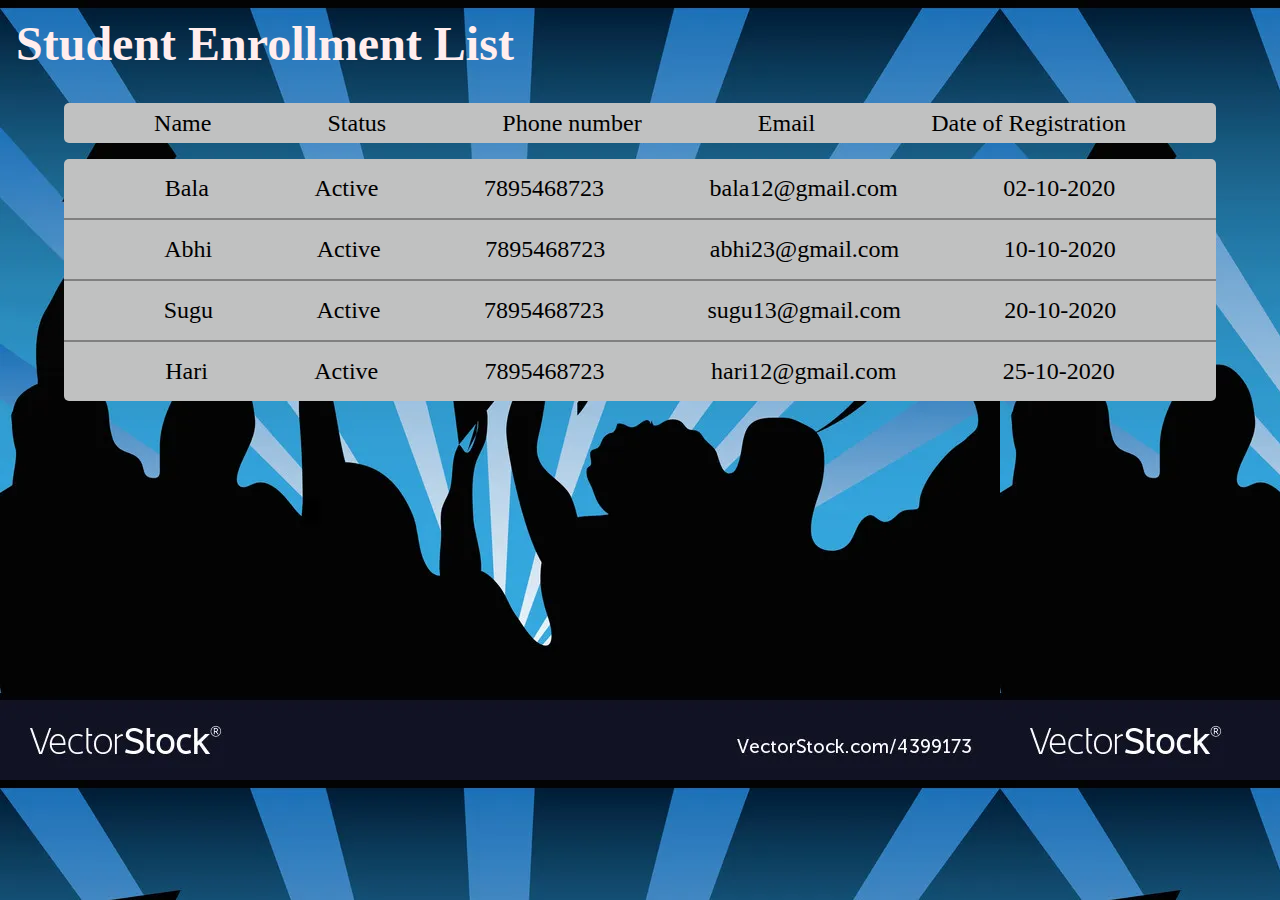
<file: index.html>
<!DOCTYPE html>
<html lang="en">
  <head>
    <meta charset="UTF-8" />
    <meta name="viewport" content="width=device-width, initial-scale=1.0" />
    <title>ui</title>
    <link rel="stylesheet" href="./style.css" />
  </head>
  <body>
    <h1>Student Enrollment List</h1>
    <div class="student-list-top">
      <span>Name</span>
      <span>Status</span>
      <span>Phone number</span>
      <span>Email</span>
      <span>Date of Registration</span>
    </div>
    <div class="student-count">
      <ol>
        <li class="p1">
          <span>Bala</span>
          <span>Active</span>
          <span>7895468723</span>
          <span>bala12@gmail.com</span>
          <span>02-10-2020</span>
        </li>
        <hr color="gray" />
        <li class="p1">
          <span>Abhi</span>
          <span>Active</span>
          <span>7895468723</span>
          <span>abhi23@gmail.com</span>
          <span>10-10-2020</span>
        </li>
        <hr color="gray" />
        <li class="p1">
          <span>Sugu</span>
          <span>Active</span>
          <span>7895468723</span>
          <span>sugu13@gmail.com</span>
          <span>20-10-2020</span>
        </li>
        <hr color="gray" />
        <li class="p1">
          <span>Hari</span>
          <span>Active</span>
          <span>7895468723</span>
          <span>hari12@gmail.com</span>
          <span>25-10-2020</span>
        </li>
      </ol>
    </div>
  </body>
</html>
</file>
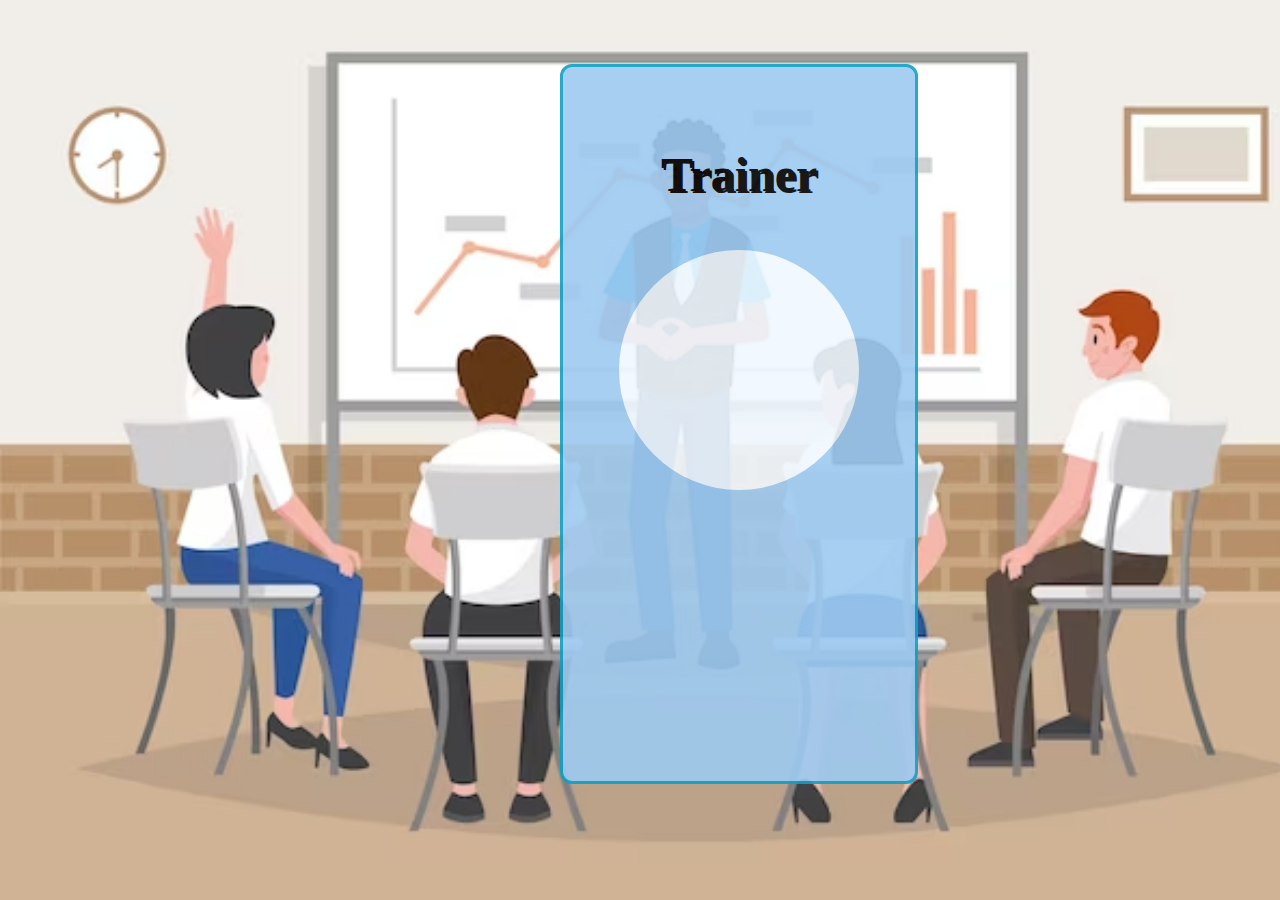
<file: home.html>
<!DOCTYPE html>
<html lang="en">
  <head>
    <meta charset="UTF-8" />
    <meta name="viewport" content="width=device-width, initial-scale=1.0" />
    <title>home</title>
    <link rel="stylesheet" href="./home.css" />
    <link
      rel="stylesheet"
      href="https://cdnjs.cloudflare.com/ajax/libs/font-awesome/6.4.2/css/all.min.css"
      integrity="sha512-z3gLpd7yknf1YoNbCzqRKc4qyor8gaKU1qmn+CShxbuBusANI9QpRohGBreCFkKxLhei6S9CQXFEbbKuqLg0DA=="
      crossorigin="anonymous"
      referrerpolicy="no-referrer"
    />
  </head>
  <body>
    <div class="overlay">
      <h2 class="top-1">Trainer</h2>
      <div class="icon">
        <i class="fa-solid fa-user"></i>
      </div>
    </div>
  </body>
</html>
</file>
<file: style.css>
* {
  margin: 0;
  padding: 0;
  box-sizing: border-box;
}

body {
  height: 100vh;
  width: 100vw;
  flex-direction: column;
  background-image: url("./graduation-students-background-vector-4399173.webp");
}

h1 {
  padding: 1rem;
  font-size: 3rem;
  font-weight: 900;
  color: rgb(255, 238, 238);
}

.student-list-top {
  height: 2.5rem;
  padding: 1rem 2rem;
  margin: 1rem 4rem;
  font-size: 1.5rem;
  font-weight: 500;
  color: #000000;
  background-color: rgb(192, 193, 193);
  display: flex;
  justify-content: space-around;
  align-items: center;
  border-radius: 5px;
}

.student-count {
  border-radius: 5px;
  align-items: center;
  margin: 1rem 4rem;
  background-color: rgb(192, 193, 193);
}

.p1 {
  display: flex;
  align-items: center;
  justify-content: space-around;
  padding: 1rem 3rem;
  font-size: 1.5rem;
}
</file>
<file: home.css>
* {
  margin: 0;
  padding: 0;
  box-sizing: border-box;
}

body {
  height: 100vh;
  width: 100vw;
  background-image: url(./organic-flat-people-business-training-illustration_23-2148922296.avif);
  background-repeat: no-repeat;
  background-size: cover;
  position: relative;
}

.overlay {
  position: absolute;
  width: 28%;
  height: 80%;
  top: 4rem;
  left: 35rem;
  background-color: rgb(157, 202, 241);
  display: flex;
  align-items: center;
  justify-content: start;
  flex-direction: column;
  opacity: 0.9;
  border: 3px solid rgb(17, 160, 196);
  border-radius: 12px;
  z-index: -1;
}

.top-1 {
  margin-top: 5rem;
  display: flex;
  align-items: center;
  justify-content: center;
  font-size: 3rem;
  text-shadow: 2px 2px #000;
}

.icon {
  display: flex;
  align-items: center;
  justify-content: center;
  width: 15rem;
  height: 15rem;
  font-size: 6rem;
  margin-top: 3rem;
  background-color: aliceblue;
  border-radius: 120px;
}
</file>
